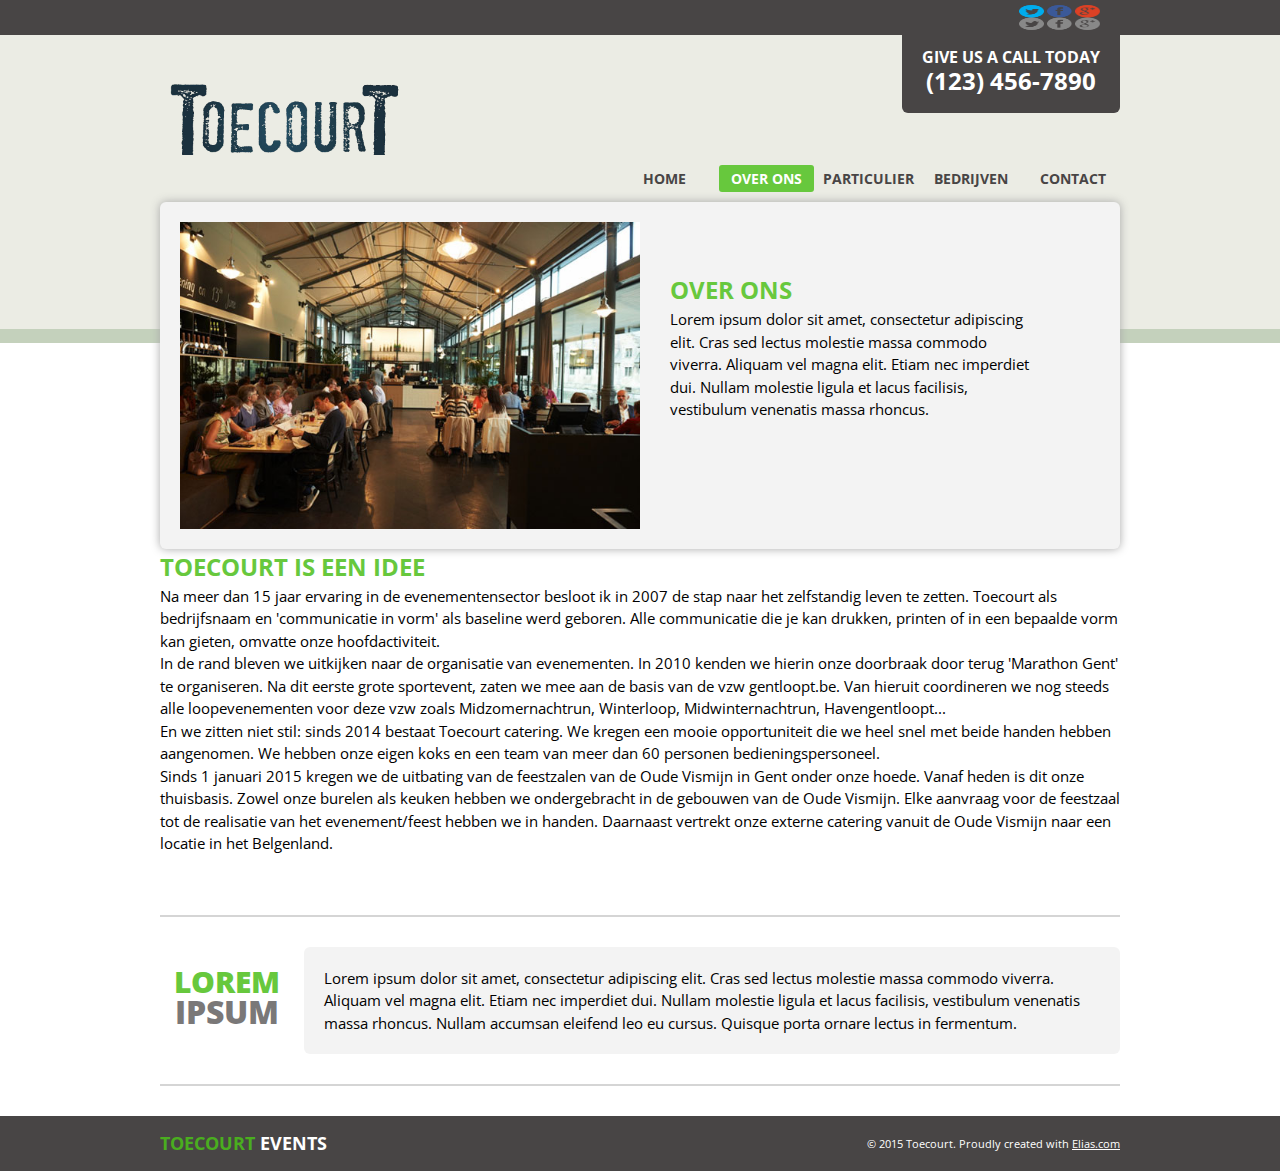
<file: about.html>
<!DOCTYPE html>
<html lang="nl">
<head>
	<title>Over ons - Toecourt events</title>
	<meta charset="utf-8" />
	<meta name="viewport" content="width=device-width, initial-scale=1.0" />
	<link rel="stylesheet" href="css/styles.css" />
	<link rel="stylesheet" href="css/library.css" />
	<link rel="stylesheet" href="css/about.css" />
	<link href="http://fonts.googleapis.com/css?family=Open+Sans:400,700,800" rel="stylesheet" type="text/css" />
</head>
<body>

	<!-- HEADER -->
	<header>
		<div> <!-- div buiten wrapper voor achtergrond over de volledige breedte -->
			<div class="wrapper clearfix">
				<ul class="socialmedia">
					<li><a href="http://www.twitter.com" class="twitter"></a></li>
					<li><a href="http://www.facebook.com" class="facebook"></a></li>
					<li><a href="http://www.plus.google.com" class="googleplus"></a></li>
				</ul>
			</div>
		</div>

		<div class="wrapper clearfix">
			<div id="call">
				<p>Give us a call today</p>
				<p>(123) 456-7890</p>
			</div>

			<h1 class="clearfix"><a href="index.html" class="imagereplace">Toecourt events</a></h1>

			<nav id="mainmenu" class="clearfix">
				<h2 class="structural">Main menu</h2>
				<ul class="clearfix">
					<li><a href="index.html">Home</a></li>
					<li><a href="about.html" id="active">Over ons</a></li>
					<li><a href="particulier.html">Particulier</a></li>
					<li>
						<a href="#">Bedrijven</a>
						<ul>
							<li><a href="#">Klein</a></li>
							<li><a href="#">Groot</a></li>
						</ul>
					</li>
					<li><a href="contact.html">Contact</a></li>
				</ul>
			</nav>
		</div>
	</header>
	<!-- END HEADER -->

	<!-- CONTENT -->
	<div class="wrapper">
		<section class="clearfix">
			<img class="column" src="img/eventphoto1.jpg" alt="Foto op trouwfeest" />
			<div class="column">
				<h2>Over ons</h2>
				<p>
					Lorem ipsum dolor sit amet, consectetur adipiscing elit. Cras sed lectus molestie massa commodo viverra. Aliquam vel magna elit. Etiam nec imperdiet dui. Nullam molestie ligula et lacus facilisis, vestibulum venenatis massa rhoncus.
				</p>
			</div>
		</section>

		<section id="idea" class="clearfix">
			<h2>Toecourt is een idee</h2>
			<div class="column">
				<p>
					Na meer dan 15 jaar ervaring in de evenementensector besloot ik in 2007 de stap naar het zelfstandig leven te zetten. Toecourt als bedrijfsnaam en 'communicatie in vorm' als baseline werd geboren. Alle communicatie die je kan drukken, printen of in een bepaalde vorm kan gieten, omvatte  onze hoofdactiviteit.
				</p>
				<p>
					In de rand bleven we uitkijken naar de organisatie van evenementen. In 2010 kenden we hierin onze doorbraak door terug 'Marathon Gent' te organiseren. Na dit eerste grote sportevent, zaten we mee aan de basis van de vzw gentloopt.be. Van hieruit coordineren we nog steeds alle loopevenementen voor deze vzw zoals Midzomernachtrun, Winterloop, Midwinternachtrun, Havengentloopt...
				</p>
			</div>

			<div class="column">
				<p>
					En we zitten niet stil: sinds 2014 bestaat Toecourt catering. We kregen een mooie opportuniteit die we heel snel met beide handen hebben aangenomen. We hebben onze eigen koks en een team van meer dan 60 personen bedieningspersoneel.
				</p>
				<p>
					Sinds 1 januari 2015 kregen we de uitbating van de feestzalen van de Oude Vismijn in Gent onder onze hoede. Vanaf heden is dit onze thuisbasis. Zowel onze burelen als keuken hebben we ondergebracht in de gebouwen van de Oude Vismijn. Elke aanvraag voor de feestzaal tot de realisatie van het evenement/feest hebben we in handen. Daarnaast vertrekt onze externe catering vanuit de Oude Vismijn naar een locatie in het Belgenland.
				</p>
			</div>
		</section>

		<section id="lorem" class="clearfix">
			<h2 class="column">Lorem <strong>ipsum</strong></h2>
			<p class="column contentblock">
				Lorem ipsum dolor sit amet, consectetur adipiscing elit. Cras sed lectus molestie massa commodo viverra. Aliquam vel magna elit. Etiam nec imperdiet dui. Nullam molestie ligula et lacus facilisis, vestibulum venenatis massa rhoncus. Nullam accumsan eleifend leo eu cursus. Quisque porta ornare lectus in fermentum.
			</p>
		</section>
	</div>
	<!-- END CONTENT -->

	<!-- FOOTER -->
	<footer>		
		<div class="wrapper clearfix">
			<h2 class="structural">Footer</h2>
			<p><em>Toecourt</em> events</p>
			<p>© 2015 Toecourt. Proudly created with <a href="#">Elias.com</a></p>
		</div>
	</footer>
	<!-- END FOOTER -->
</body>
</html>
</file>
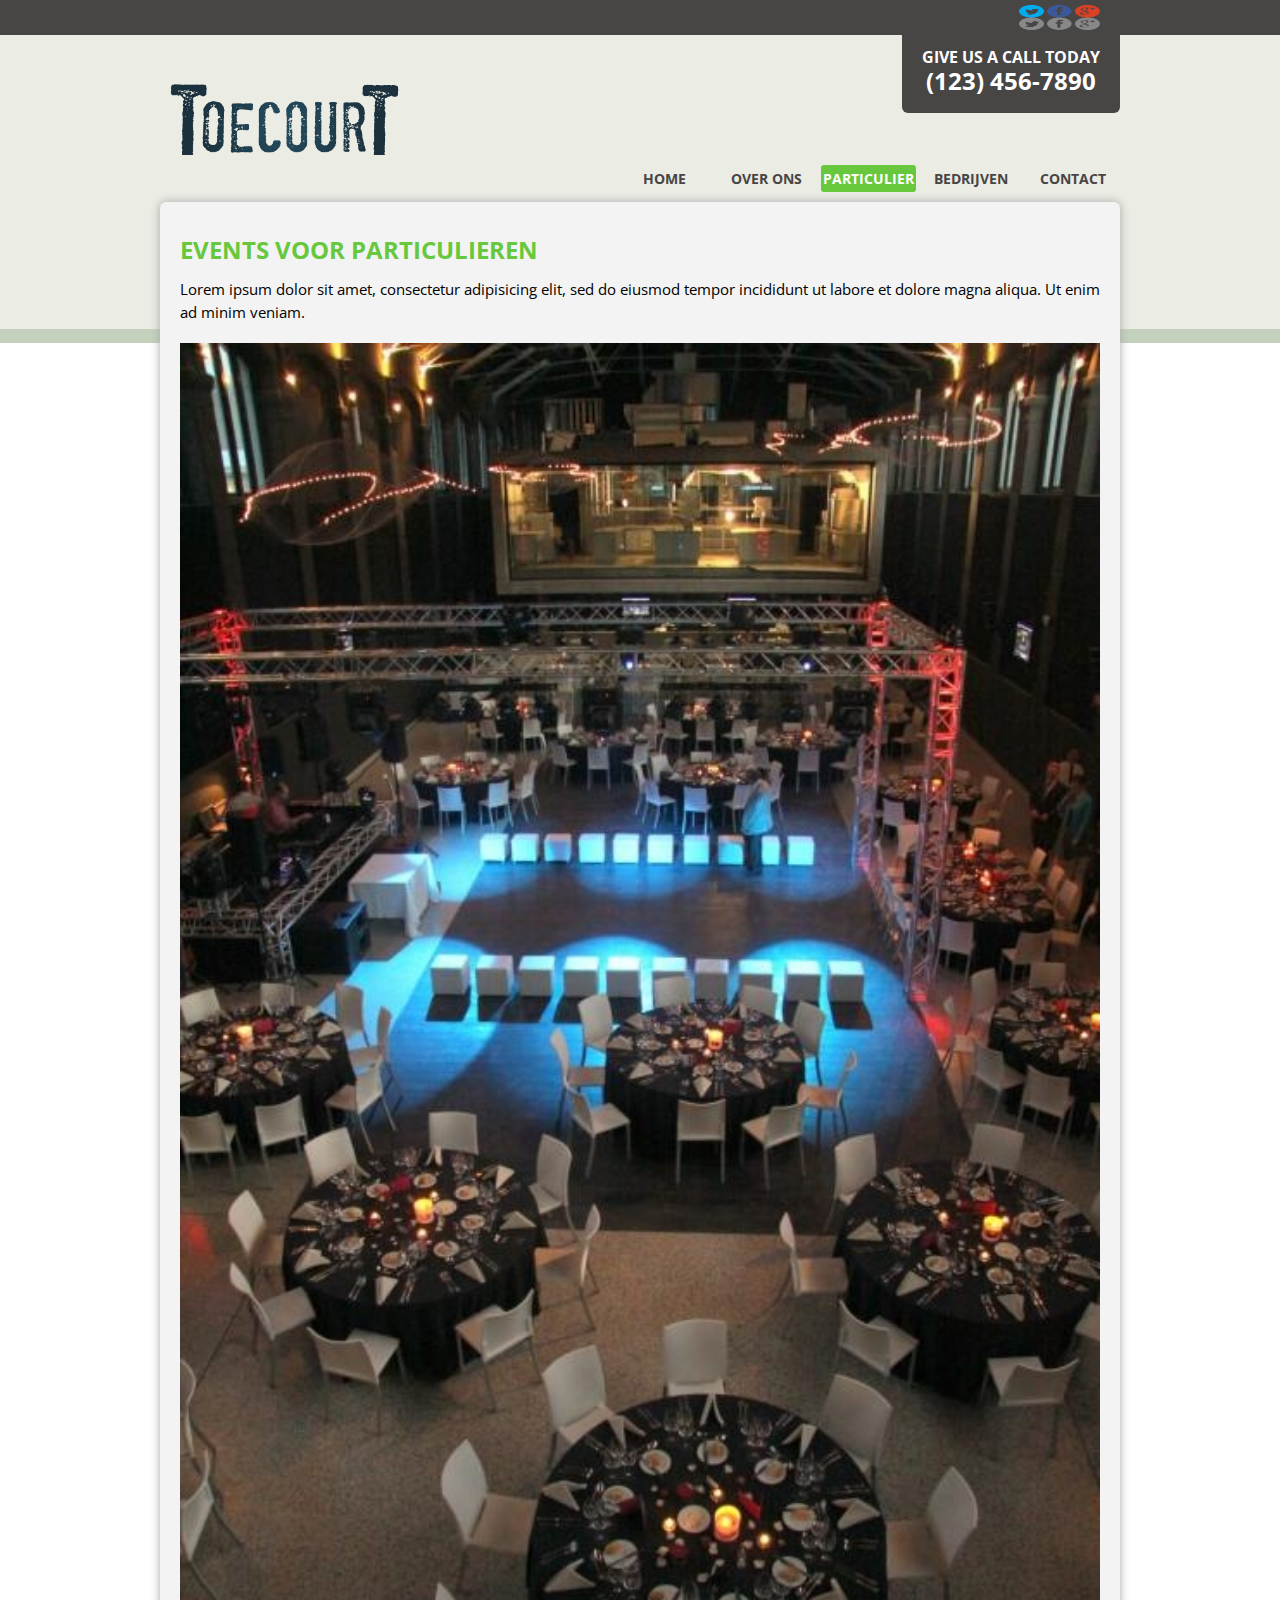
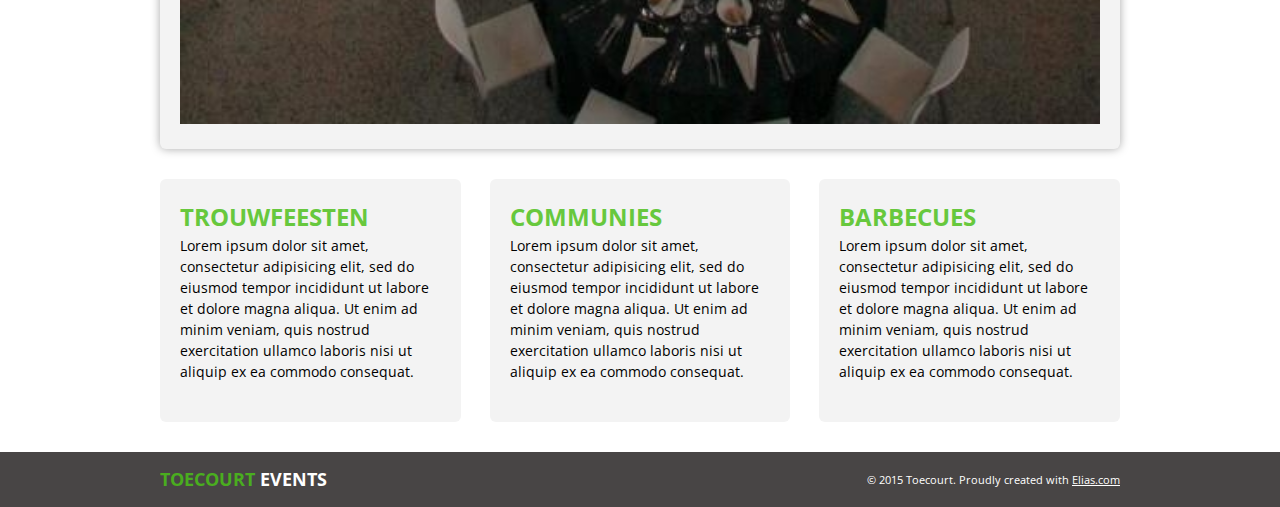
<file: particulier.html>
<!DOCTYPE html>
<html lang="nl">
<head>
	<title>Particulieren - Toecourt events</title>
	<meta charset="utf-8" />
	<meta name="viewport" content="width=device-width, initial-scale=1.0" />
	<link rel="stylesheet" href="css/styles.css" />
	<link rel="stylesheet" href="css/library.css" />
	<link rel="stylesheet" href="css/particulier.css" />
	<link href="http://fonts.googleapis.com/css?family=Open+Sans:400,700" rel="stylesheet" type="text/css" />
</head>
<body>
	<!-- HEADER -->
	<header>
		<div> <!-- div buiten wrapper voor achtergrond over de volledige breedte -->
			<div class="wrapper clearfix">
				<ul class="socialmedia">
					<li><a href="http://www.twitter.com" class="twitter"></a></li>
					<li><a href="http://www.facebook.com" class="facebook"></a></li>
					<li><a href="http://www.plus.google.com" class="googleplus"></a></li>
				</ul>
			</div>
		</div>

		<div class="wrapper clearfix">
			<div id="call">
				<p>Give us a call today</p>
				<p>(123) 456-7890</p>
			</div>

			<h1 class="clearfix"><a href="index.html" class="imagereplace">Toecourt events</a></h1>

			<nav id="mainmenu" class="clearfix">
				<h2 class="structural">Main menu</h2>
				<ul class="clearfix">
					<li><a href="index.html">Home</a></li>
					<li><a href="about.html">Over ons</a></li>
					<li><a href="particulier.html" id="active">Particulier</a></li>
					<li>
						<a href="#">Bedrijven</a>
						<ul>
							<li><a href="#">Klein</a></li>
							<li><a href="#">Groot</a></li>
						</ul>
					</li>
					<li><a href="contact.html">Contact</a></li>
				</ul>
			</nav>
		</div>
	</header>
	<!-- HEADER END -->

	<!-- CONTENT -->
	<div class="wrapper clearfix">
		<section>
			<h2>Events voor particulieren</h2>
			<p>
				Lorem ipsum dolor sit amet, consectetur adipisicing elit, sed do eiusmod
				tempor incididunt ut labore et dolore magna aliqua. Ut enim ad minim veniam.
			</p>
			<img src="img/oudevismijn.jpg" alt="feestzaal oude vismijn" />
		</section>

		<section id="categories" class="clearfix">
			<h2 class="structural">Categorie&euml;n</h2>
			<div class="column">
				<div class="contentblock">
					<h3>Trouwfeesten</h3>
					<p>
						Lorem ipsum dolor sit amet, consectetur adipisicing elit, sed do eiusmod
						tempor incididunt ut labore et dolore magna aliqua. Ut enim ad minim veniam,
						quis nostrud exercitation ullamco laboris nisi ut aliquip ex ea commodo
						consequat.
					</p>
				</div>
			</div>
			<div class="column">
				<div class="contentblock">
					<h3>Communies</h3>
					<p>
						Lorem ipsum dolor sit amet, consectetur adipisicing elit, sed do eiusmod
						tempor incididunt ut labore et dolore magna aliqua. Ut enim ad minim veniam,
						quis nostrud exercitation ullamco laboris nisi ut aliquip ex ea commodo
						consequat.
					</p>
				</div>
			</div>
			<div class="column">
				<div class="contentblock">
					<h3>Barbecues</h3>
					<p>
						Lorem ipsum dolor sit amet, consectetur adipisicing elit, sed do eiusmod
						tempor incididunt ut labore et dolore magna aliqua. Ut enim ad minim veniam,
						quis nostrud exercitation ullamco laboris nisi ut aliquip ex ea commodo
						consequat.
					</p>
				</div>
			</div>
		</section>
	</div>
	<!-- CONTENT END -->

	<!-- FOOTER -->
	<footer>		
		<div class="wrapper clearfix">
			<h2 class="structural">Footer</h2>
			<p><em>Toecourt</em> events</p>
			<p>© 2015 Toecourt. Proudly created with <a href="#">Elias.com</a></p>
		</div>
	</footer>
	<!-- FOOTER END -->
</body>
</html>
</file>
<file: css/styles.css>
/**
 * General stylesheet for Toecourt events
 *
 * @author 		Elias Meire <elias.meire@student.odisee.be>
 *
 */

/* =============================================
 * GENERAL
 =============================================== */

html {
	font-size: 0.625em;  /* set 1 rem = 16px * 0.625 = 10px */
}

* {
	-webkit-box-sizing: border-box; /* use border-box box model everywhere */
	-moz-box-sizing: border-box;
	-ms-box-sizing: border-box;
	-o-box-sizing: border-box;
	box-sizing: border-box;
}

body {
	font-family: "Open Sans"; /* font standard declaration*/
	background-image: url(../img/bg.png);
	background-size: auto 50rem;
	background-repeat: repeat-x;
}

body > * {
	line-height: 1.5;
	font-size: 1.5rem;
}

body > .wrapper{
	padding: 0 1rem;
}

.wrapper {
	min-width: 36rem;
	max-width: 96rem;
	margin: 0 auto;
}

em {
	font-style: normal;
	color: #4AAD1F;
}

/* =============================================
 * HEADER
 =============================================== */

/* ================ GENERAL  ================= */

h1 a {
	clear: both;
	width: 25rem;
	height: 9rem;
	margin: 2rem auto 1rem auto;
	background-image: url(../img/logo.png);
	background-repeat: no-repeat;
}

header section:first-of-type {
	background-color: #484545;
}

header {
	font-weight: 700;	
	text-align: right;
}

header .wrapper {
	padding: 0 1rem;
}

/* ================ SOCIAL ================= */

header div:first-of-type {
	background-color: #484545;
}

.socialmedia {
	padding: 0.5rem 0;
	float: left;
}

.socialmedia li {
	display: inline-block;
	float: left;
}

.socialmedia li + li {
	margin-left: 0.3rem;
}

.socialmedia li:last-child {
	padding-right: 2rem;
}

.socialmedia a {
	display: block;
	width: 2.5rem;
	height: 2.5rem;
	background-image: url(../img/socialsprite.png);
	background-size: 27.5rem 2.5rem;
}

.socialmedia .twitter { background-position: -17.5rem, 0;}
.socialmedia .facebook { background-position: 0rem, 0;}
.socialmedia .googleplus { background-position: -5rem, 0;}

/* ================ CALL ME BOX  ================= */

#call {
	float: right;
	font-size: 1.2rem;
	text-transform: uppercase;
	color: #888888;
	margin-bottom: 3rem;
	margin-top: -2.75rem;
}

#call p {
	float: left;
}

#call p + p {
	text-indent: 1rem;
}

/* ================ MAIN MENU  ================= */

#mainmenu {
	margin: 3rem 0;
}

#mainmenu li {
	clear: both;
}

#mainmenu > ul > li + li {
	margin-top: 1rem;
}

#mainmenu a {
	display: inline-block;
	padding: 0.5rem 1rem;
	width: 100%;
	font-size: 1.4rem;	
	text-decoration: none;
	text-align: center;
	text-transform: uppercase;
	color: #484545;
	border: 0.1rem solid #67C83D;
	border-radius: 0.3rem;
	transition: color,background-color 0.5s ease; /* works for all modern browsers without vendor prefixes*/
}

#mainmenu a:hover {
	color: #fff;
	background-color: #67C83D;
}

#mainmenu a#active {
	color: #fff;
	background-color: #67C83D;
}

/* ================ DROPDOWN MENU  ================= */

#mainmenu li ul {
	visibility: hidden;
	position: absolute; /* absolute-relative positioning for dropdown menu*/
}

 /* =============================================
 * CONTENT
 =============================================== */

/* ================ GENERAL ================= */

ul {
	list-style: none;
}

h2, h3 {
	font-size: 2.4rem;
	text-transform: uppercase;
	color: #67C83D;
}

img {
	max-width: 100%;
	max-height: 100%;
}

.wrapper > section:first-child {
	width: 100%;
	padding: 2rem;
	background-color: #F3F3F3;
	border-radius: 0.6rem;
	box-shadow: 0 0 1rem #A8A8A8;
}

.column {
	float: left;
}

.contentblock {	
	padding: 2rem;
	background-color: #F3F3F3;
	border-radius: 0.6rem;
}

/* ================ FORM ================= */

form dd + dd {
	margin-top: 0.5rem;
}

form dd > input, textarea {
	width: 100%;
	margin-top: 0.5rem;
	padding: 0.5rem;
	font-family: "Open Sans";
	font-size: 1.6rem;
	color: #fff;
	background-color: #7A7878;
	border: none;
	border-radius: 0.6rem;	
}

form textarea {
	resize: none;
}

form p input {
	float: right;
	padding: 0.5rem 0.7rem;	
	font-size: 1.6rem;
	font-family: "Open Sans";	
	color: #fff;
	background-color: #67C83D;
	border: none;
	border-radius: 0.6rem;	
}

form p input:hover {
	cursor: pointer;
}

form input:focus, form textarea:focus {
	outline: none;
}

/* =============================================
 * FOOTER
 =============================================== */

footer {
	color: #fff;
	padding: 1.5rem 0;
	background-color: #484545;
	text-align: center;
}
footer p:first-of-type {
	font-size: 1.8rem;
	font-weight: 700;
	text-transform: uppercase;	
}

footer p:last-of-type {
	font-size: 1.1rem;
}

footer a {
	color: inherit;
}

/* =============================================
 * MEDIA QUERIES
 =============================================== */
@media (min-width: 32em) {
	body {
		background-size: auto;
	}
	
	#mainmenu {
		margin: 1rem auto;
		width: 47.5rem;
	}

	#mainmenu li {
		float: left;
		position: relative; /* absolute-relative positioning for dropdown menu */
		clear: none;
	}

	#mainmenu > ul > li + li {
		margin: 0 0 0 0.7rem;
	}

	#mainmenu a {
		width: auto;
		border: none;
	}

	#mainmenu li:hover ul {
		visibility: visible;
	}

	#mainmenu li li {
		float: none;
		background-color: #67C83D;
		z-index: 100;
		text-align: center;
	}

	#mainmenu li li a {
		padding: 0.3rem 2.25rem;
		transition: color 0.5s ease;
	}

	#mainmenu li li:first-child {
		margin-top: 0.5rem;
		border-radius: 0.3rem 0.3rem 0 0;	
	}

	#mainmenu li li:last-child {
		border-radius: 0 0 0.3rem 0.3rem;
	}
}

@media (min-width: 52em) {
	h1 a {
		clear: none;
		float: left;
		margin: 3rem 0 0 0;
	}

	header header {
		position: static;
	}

	.socialmedia {
		float: right;
	}

	#call {
		clear: both;
		line-height: 2.4rem;
		margin-bottom: 0;
		padding: 1rem 2rem 2rem 2rem;
		font-size: 1.6rem;
		color: #fff;
		background-color: #484545;
		border-radius: 0 0 0.6rem 0.6rem;
		position: static;
		margin-top: 0;
	}

	#call p {
		float: none;
	}

	#call p + p {
		text-indent: 0;
		font-size: 2.4rem;
		text-align: center;
	}

	#mainmenu {
		float: right;
		width: auto;
		margin: 1rem 0;
	}

	#mainmenu a {
		width: 9.5rem;
		padding: 0.3rem 0;
	}

	#mainmenu li li a {
		padding: 0;
	}
}


@media (min-width: 60em) {
	footer {
		text-align: left;
		padding: 0;
		line-height: 5.5rem;
	}

	footer p:first-of-type {
		float: left;
	}

	footer p:last-of-type {
		float: right;
	}
}

@media (min-width: 62em) {
	body > .wrapper, header .wrapper {
		padding: 0;
	}
}
</file>
<file: css/library.css>
/**
 * Helper stylesheet for multiple projects
 *
 * @author		Bram(us) Van Damme <bramus.vandamme@kahosl.be>
 * @author		Rogier van der Linde <rogier.vanderlinde@kahosl.be>
 * @author		Elias Meire <elias.meire@student.odisee.be>
 * 
 */


/*********************************************
 * CLEARFIX
 *********************************************/

.clearfix:after { 
	content: ""; 
	display: table; 
	clear: both; 
} 
.clearfix { 
	zoom: 1;
}


/*********************************************
 * RESET
 *********************************************/

* {
	margin: 0; /* overwrite browser defaults */
	padding: 0;
}

img {
	border: 0;
}
	
/*********************************************
 * STRUCTURAL TITLES
 *********************************************/

.structural {
	position: absolute;
	left: -9999px;
}

/*********************************************
 * IMAGE REPLACEMENT
 *********************************************/

 .imagereplace {
	display: block;
	background-size: 100%;
	text-indent: 100%;
	white-space: nowrap;
	overflow: hidden;
}
</file>
<file: css/about.css>
/**
 * Stylesheet for about page
 *
 * @author 		Elias Meire <elias.meire@student.odisee.be>
 *
 */

/* =============================================
 * GENERAL
 =============================================== */

strong {
	font-weight: 800;
	font-size: 3.2rem;
	color: #7A7878;
}

p {
	font-size: 1.4rem;
}

/* =============================================
 * OVER ONS
 =============================================== */

/* ================ GENERAL ================= */ 

.wrapper > section:first-child .column {
	float: none;
	width: 100%;
}

.wrapper > section:first-child .column + .column {
	margin-top: 1rem;
}

/* =============================================
 * TOECOURT IS EEN IDEE
 =============================================== */

 /* ================ GENERAL ================= */

#idee div {
	float: none;
	padding: 0 2rem;
}

#idee h2 {
	text-align: center;
	margin: 3rem 0;
}

#idee p + p, #idee .column + .column p:first-child {
	margin-top: 1.5rem;
}

/* =============================================
 * LOREM IPSUM
 =============================================== */

/* ================ GENERAL ================= */

#lorem {
	margin: 6rem 0 3rem 0;
	padding: 3rem 0;
	border-top: 0.2rem solid #D5D5D5;
	border-bottom: 0.2rem solid #D5D5D5;
}

#lorem .column {
	float: none;
}

/* ================ LEFT TITLE ================= */

#lorem h2 {
	text-align: center;
	font-weight: 800;
	font-size: 3rem;
}

/* =============================================
 * MEDIA QUERIES
 =============================================== */


@media (min-width: 42em) {
	p {
		font-size: inherit;
	}

	#idee div {
		float: left;
		width: 50%;
		padding: 0;
	}

	#idee .column + .column p:first-child {
		margin-top: 0;
	}

	#idee div:nth-child(2) {
		padding-right: 1.5rem;
	}

	#idee div:nth-child(3) {
		padding-left: 1.5rem;
	}
}

@media (min-width: 50em) {
	.wrapper > section:first-child .column {
		float: left;
		width: 50%;
	}

	.wrapper > section:first-child .column + .column {
		padding: 0 6rem 0 3rem;
		margin-top: 5rem;
	}

	#lorem .column {
		float: left;
	}

	#lorem h2 {
		width: 15%;
		padding: 2rem 1rem 0 0;
		line-height: 3rem;
	}

	#lorem p {
		width: 85%;
	}
}
</file>
<file: css/particulier.css>
/**
 * Stylesheet for particulier page
 *
 * @author 		Elias Meire <elias.meire@student.odisee.be>
 *
 */

/* =============================================
 * EVENTS VOOR PARTICULIEREN PARTICULIEREN
 =============================================== */

.wrapper > section:first-child * {
	width: 100%;
}

.wrapper > section:first-child h2 {
	margin: 1rem 0;
}

.wrapper > section:first-child p {
	margin-bottom: 2rem;
}

/* =============================================
 * CATEGORIEEN (3 COLUMN)
 =============================================== */

#categories {
	margin: 3rem 0;
}

#categories .column { 
	float: none;
}

#categories .column + .column{ 
	margin-top: 1.5rem;
}

#categories .contentblock {
	padding-bottom: 4rem;
	font-size: 1.4rem;
}

/* =============================================
 * MEDIA QUERIES
 =============================================== */

@media (min-width: 42em) {
	#categories .column {
		width: 33.33%;
		float: left;
	}

	#categories .column + .column{ 
		margin-top: 0;
	}

	#categories > div:first-of-type .contentblock {
		margin-right: 6%;
	}

	#categories > div:nth-of-type(2) .contentblock {
		margin: 0 3%;
	}

	#categories > div:nth-of-type(3) .contentblock {
		margin-left: 6%;
	}
}
</file>
